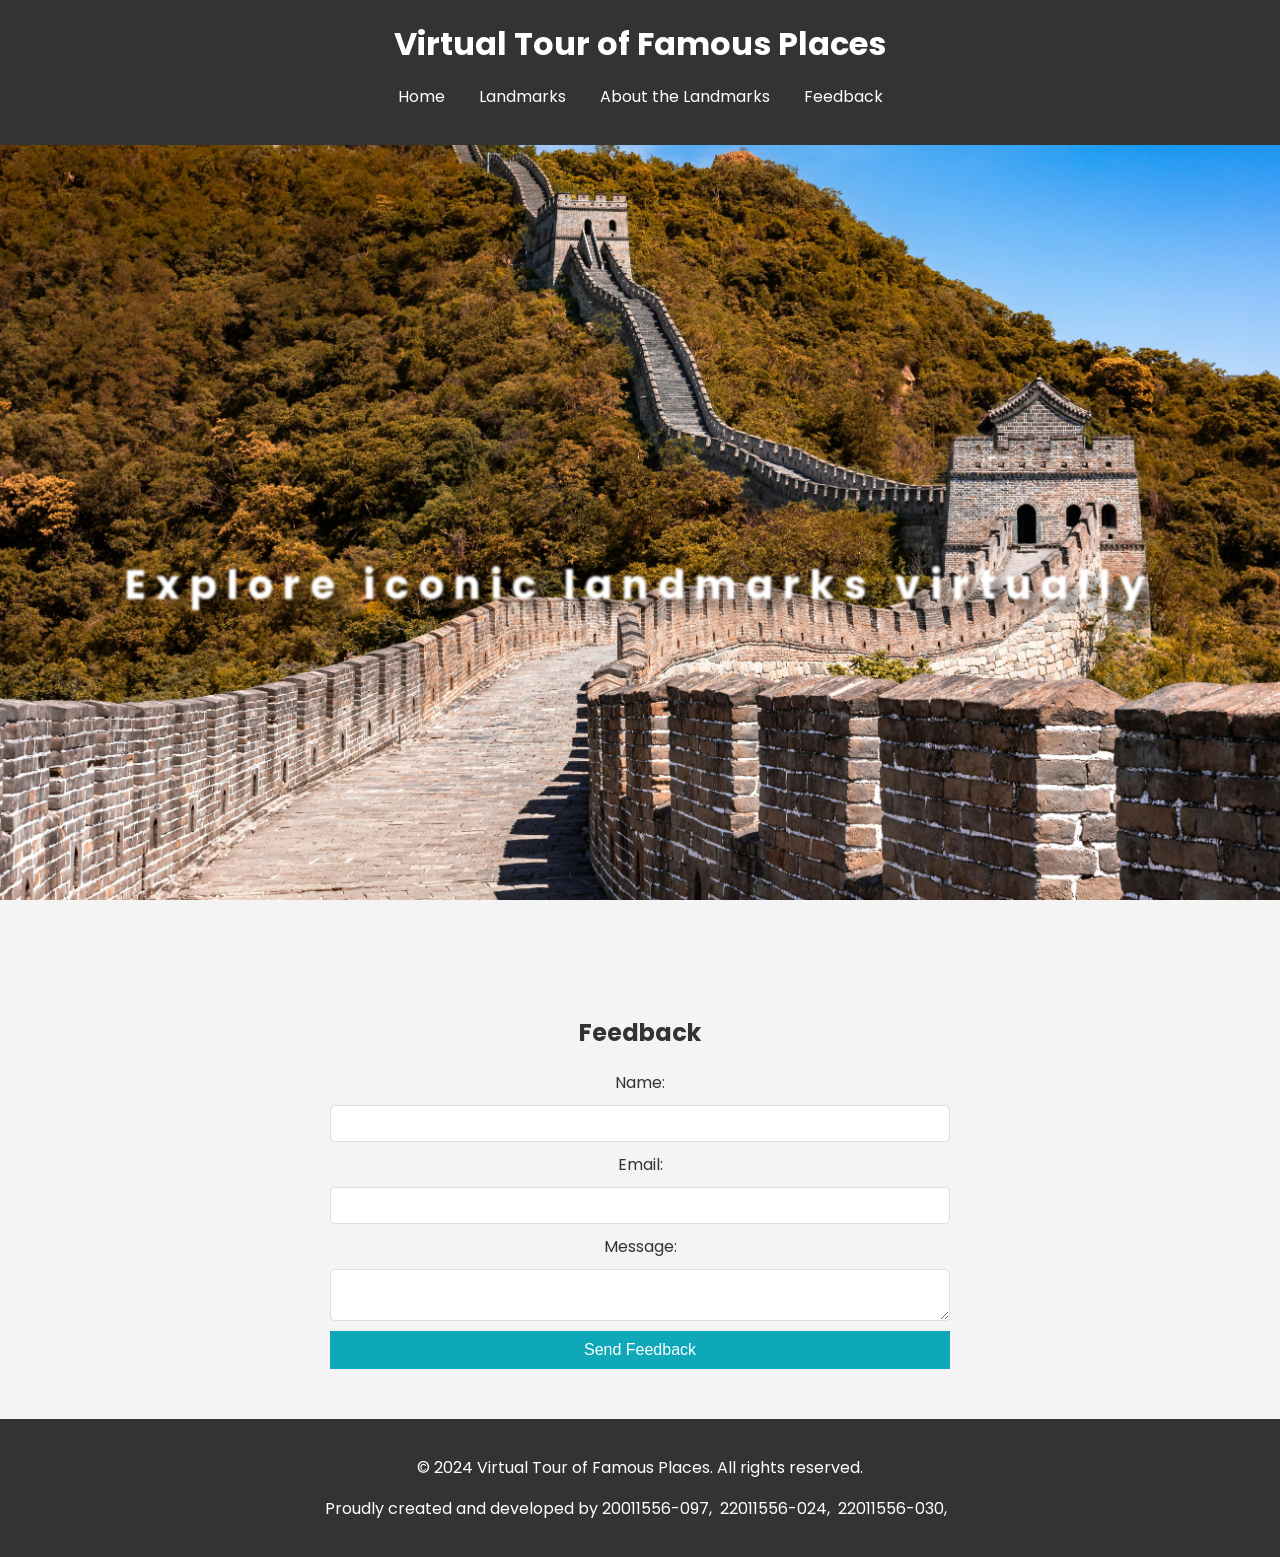
<file: newweb/index.html>
<html>
<head>
    <title>Virtual Tour of Famous Places</title>
    <link rel="stylesheet" href="style.css">
    <link href="https://fonts.googleapis.com/css2?family=Poppins:wght@300;400;600&display=swap" rel="stylesheet">
    <style type="text/css">
        .smoke {
    position:absolute;
    top:65%;
    lefT:50%;
    transform:translate(-50%,-50%);
}

.smoke ul {
    margin:0;
    padding:0;
    display:flex;
    
}

.smoke ul li {
    list-style:none;
   font-weight:bold;
    letter-spacing:10px;
    filter:blur(1px);
    color:#fff;
    font-size:40px;
    display: inline-block;
    text-shadow: 10px 10px 10px rgba(0, 0, 0, 0.5);
}


.smoke ul:hover li {
    animation: smoke 9s linear forwards;
}


@keyframes smoke {
    0% {
        transform: rotate(0deg) translateY(0px);
        opacity: 1;
        filter:blur(1px);
    }
    100% {
      transform: rotate(40deg) translateY(-200px);
        opacity: 0;
        filter:blur(30px);
    }
}

.smoke ul li:nth-child(1){
    animation-delay:0s
}
.smoke ul li:nth-child(2){
    animation-delay:.4s
}
.smoke ul li:nth-child(3){
    animation-delay:.8s
}
.smoke ul li:nth-child(4){
    animation-delay:1.2s
}
.smoke ul li:nth-child(5){
    animation-delay:1.6s
}

    </style>
</head>
<body>
     <!-- Header and Navigation -->
     <header>
        <h1>Virtual Tour of Famous Places</h1>
        <nav>
            <ul>
                <li><a href="#home">Home</a></li>
                <li><a href="new.html" target="_blank">Landmarks</a></li>

                <li>
                    <a href="#about">About the Landmarks</a>
                    <ul id="submenu">
                        <li><a href="eiffel.html">Eiffel Tower</a></li>
                        <li><a href="pyr.html">Great Pyramid </a></li>
                        <li><a href="wall.html">Great Wall of China</a></li>
                        <li><a href="taj.html">Taj Mahal</a></li>
                        <li><a href="nig.html">Niagara Falls</a></li>
                    </ul>
                </li>
                
                <li><a href="#contact">Feedback</a></li>
            </ul>
        </nav>
    </header>

    <!-- Home Section with Parallax Effect -->
    <section id="home" class="parallax">
        <div class="smoke" >
            <ul>
                <li>E</li>
                <li>x</li>
                <li>p</li>
                <li>l</li>
                <li>o</li>
                <li>r</li>
                <li>e</li>
                
                <li>&nbsp;</li> <!-- Space between words -->
                
                <li>i</li>
                <li>c</li>
                <li>o</li>
                <li>n</li>
                <li>i</li>
                <li>c</li>
                
                <li>&nbsp;</li> <!-- Space between words -->
                
                <li>l</li>
                <li>a</li>
                <li>n</li>
                <li>d</li>
                <li>m</li>
                <li>a</li>
                <li>r</li>
                <li>k</li>
                <li>s</li>
                
                <li>&nbsp;</li> <!-- Space between words -->
                
                <li>v</li>
                <li>i</li>
                <li>r</li>
                <li>t</li>
                <li>u</li>
                <li>a</li>
                <li>l</li>
                <li>l</li>
                <li>y</li>
            </ul>
            
        
        </div>
    </section>

  
    <!-- Contact Section -->
    <section id="contact" class="section contact-section">
        <h2>Feedback</h2>
        <form>
            <label for="name">Name:</label>
            <input type="text" id="name" name="name" required>
            
            <label for="email">Email:</label>
            <input type="email" id="email" name="email" required>
            
            <label for="message">Message:</label>
            <textarea id="message" name="message" required></textarea>
            
            <button type="submit" class="slide-button">Send Feedback</button>

        </form>
    </section>
   

    <!-- Footer -->
    <footer>
        <p>&copy; 2024 Virtual Tour of Famous Places. All rights reserved.</p>
        
        <p>Proudly created and developed by 20011556-097, &nbsp;22011556-024, &nbsp;22011556-030, &nbsp;</p>
    </footer>

    <script src="script.js"></script>
</body>
</html>
</file>
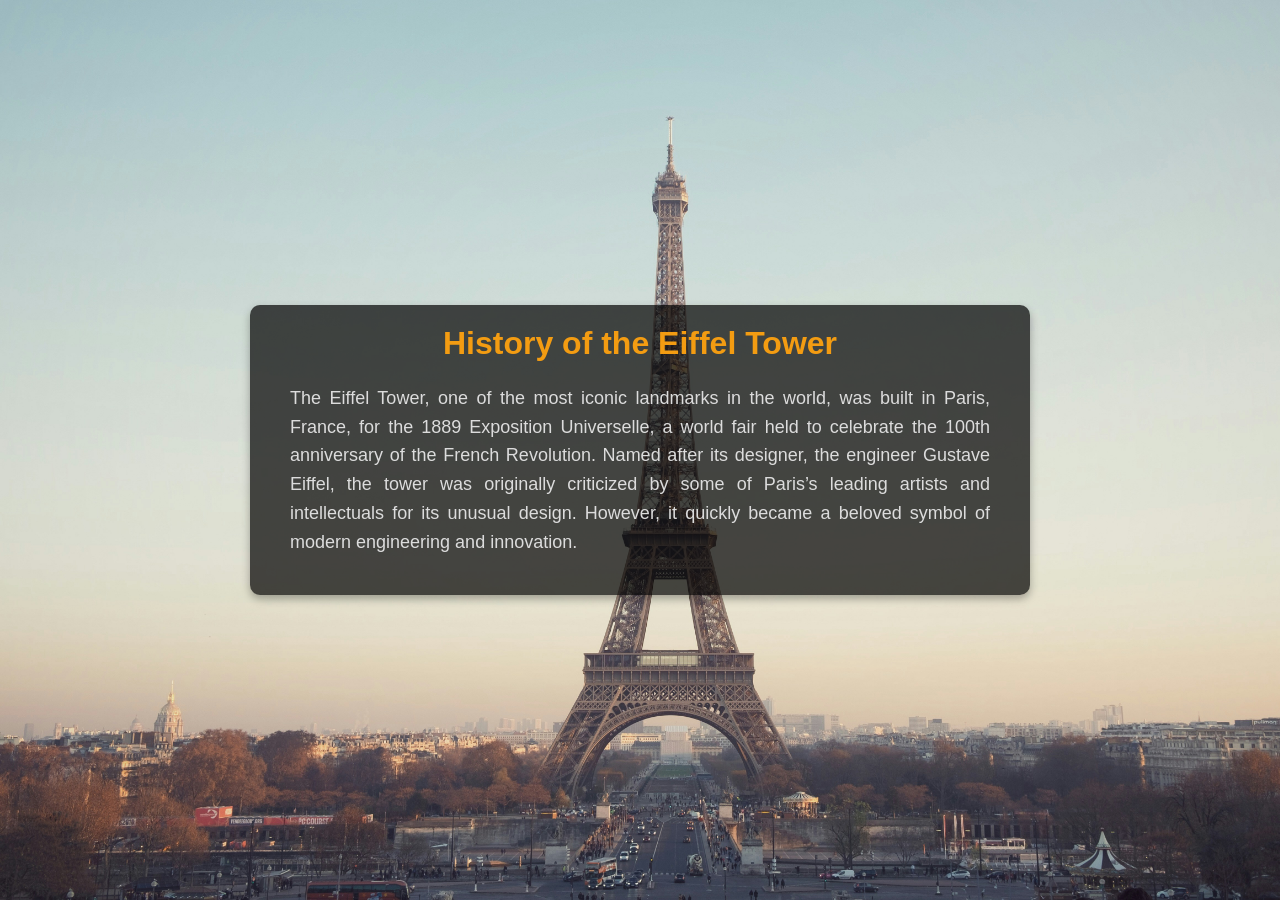
<file: newweb/eiffel.html>
<!DOCTYPE html>
<html lang="en">
<head>
    <meta charset="UTF-8">
    <meta name="viewport" content="width=device-width, initial-scale=1.0">
    <title>History of the Eiffel Tower</title>
    <style>
        /* Apply a background image to the entire body */
        body {
            background-image: url('et.jpg');
            background-size: cover;
            background-attachment: fixed;
            font-family: Arial, sans-serif;
            color: white;
            margin: 0;
            display: flex;
            justify-content: center;
            align-items: center;
            height: 100vh;
        }

        /* Container for the text content */
        .content {
            background-color: rgba(0, 0, 0, 0.7); /* Dark overlay for readability */
            padding: 20px 40px;
            max-width: 700px;
            border-radius: 10px;
            text-align: justify;
            box-shadow: 0 4px 8px rgba(0, 0, 0, 0.3);
        }

        /* Heading styling */
        h1 {
            text-align: center;
            font-size: 32px;
            color: #f39c12;
            margin-top: 0;
        }

        /* Paragraph styling */
        p {
            font-size: 18px;
            line-height: 1.6;
            color: #dcdcdc;
        }
    </style>
</head>
<body>
    <div class="content">
        <h1>History of the Eiffel Tower</h1>
        <p>The Eiffel Tower, one of the most iconic landmarks in the world, was built in Paris, France, for the 1889 Exposition Universelle, a world fair held to celebrate the 100th anniversary of the French Revolution. Named after its designer, the engineer Gustave Eiffel, the tower was originally criticized by some of Paris’s leading artists and intellectuals for its unusual design. However, it quickly became a beloved symbol of modern engineering and innovation.</p>
        
       
        
    </div>
</body>
</html>
</file>
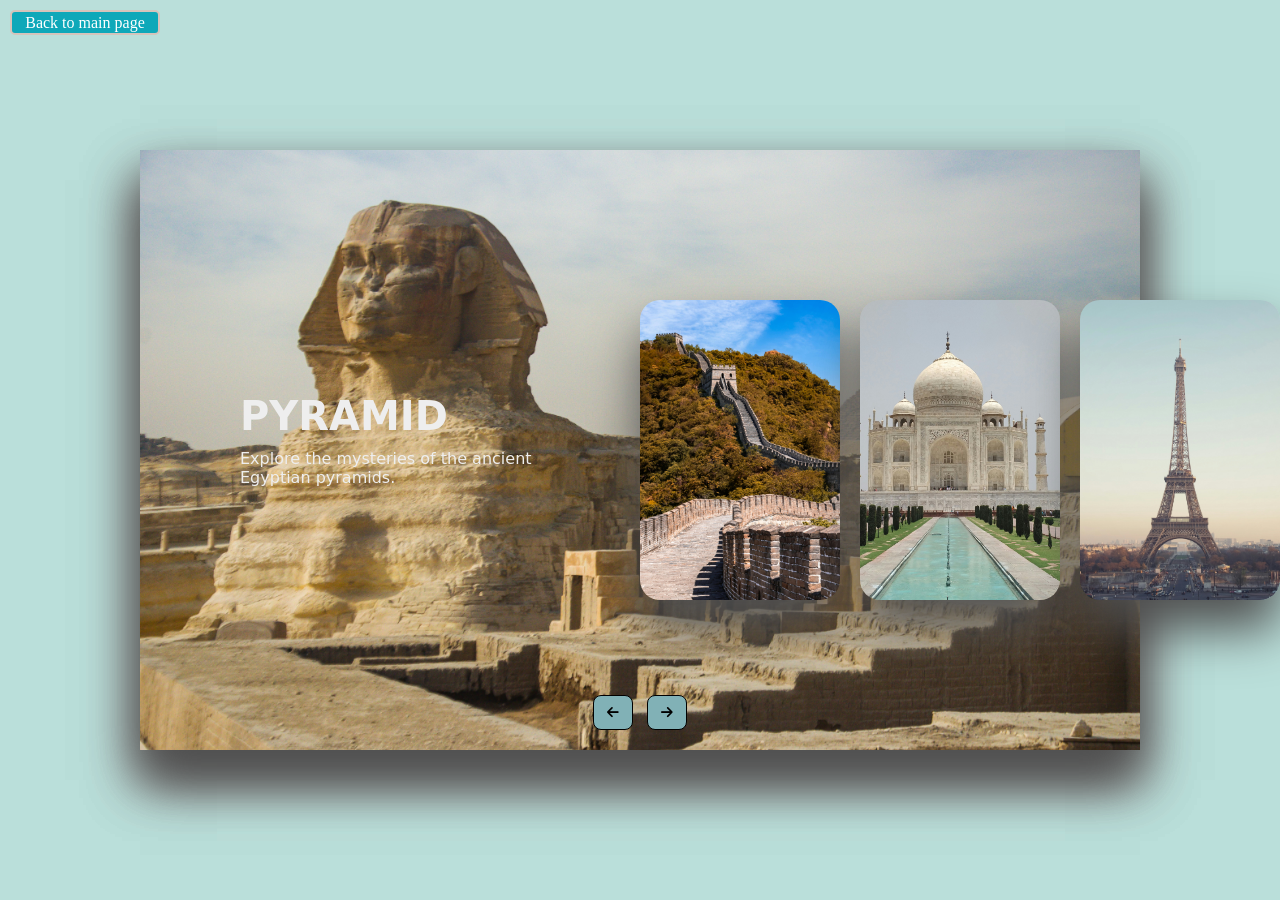
<file: newweb/new.html>
<!DOCTYPE html>
<html>
<head>
    <link rel="stylesheet" type="text/css" href="new.css">
    <link rel="stylesheet" href="https://cdnjs.cloudflare.com/ajax/libs/font-awesome/6.4.0/css/all.min.css" integrity="sha512-iecdLmaskl7CVkqkXNQ/ZH/XLlvWZOJyj7Yy7tcenmpD1ypASozpmT/E0iPtmFIB46ZmdtAc9eNBvH0H/ZpiBw==" crossorigin="anonymous" referrerpolicy="no-referrer" />
<style>
   #back-button {
    display: block;
    margin-top: 10px; /* Remove centering margin */
    margin-left: 10px;
    padding-top: 2px;
    font-size: 16px;
    background-color: #0ea8b9;
    color: white;
    border: 2px solid #d5c4bb;
    border-radius: 5px;
    cursor: pointer;
    text-decoration: none;
    text-align: center;
    width: 150px;
    height: 25px;
    transition: background-color 0.3s ease, box-shadow 0.3s ease;
}

#back-button:hover {
    background-color: #046271;
    box-shadow: 0px 6px 15px rgba(0, 0, 0, 0.5); /* Larger, darker shadow */
}


</style>
</head>
<body>
<div class="container">
    <div class="slide">
        <!-- Each item wrapped in an anchor tag with query parameter in href -->
        <a href="tour.html?landmark=niagara" target="_blank" class="item" style="background-image: url('n.jpg');">
            <div class="content">
                <div class="name">Niagara</div>
                <div class="des">Experience the majestic Niagara Falls with a breathtaking view!</div>
                
            </div>
        </a>

        <a href="tour.html?landmark=pyramid" target="_blank" class="item" style="background-image: url('pyramid.jpg');">
            <div class="content">
                <div class="name">Pyramid</div>
                <div class="des">Explore the mysteries of the ancient Egyptian pyramids.</div>
                
            </div>
        </a>

        <a href="tour.html?landmark=greatwall" target="_blank" class="item" style="background-image: url('3.jpg');">
            <div class="content">
                <div class="name">Great Wall</div>
                <div class="des">Walk along the historic Great Wall of China.</div>
              
            </div>
        </a>

        <a href="tour.html?landmark=tajmahal" target="_blank" class="item" style="background-image: url('taj.jpg');">
            <div class="content">
                <div class="name">Taj Mahal</div>
                <div class="des">Visit the magnificent Taj Mahal, a symbol of love and beauty.</div>
                
            </div>
        </a>

        <a href="tour.html?landmark=eiffel" target="_blank" class="item" style="background-image: url('et.jpg');">
            <div class="content">
                <div class="name">Eiffel Tower</div>
                <div class="des">Marvel at the iconic Eiffel Tower in the heart of Paris.</div>
              
            </div>
        </a>

        
    </div>

    <!-- Navigation buttons for the slide -->
    <div class="button">
        <button class="prev"><i class="fa-solid fa-arrow-left"></i></button>
        
        <button class="next"><i class="fa-solid fa-arrow-right"></i></button>

    </div>
</div>
<a href="iindex.html" id="back-button" style="position: absolute; left: 0;">Back to main page</a>

<script src="new.js"></script>
</body>
</html>
</file>
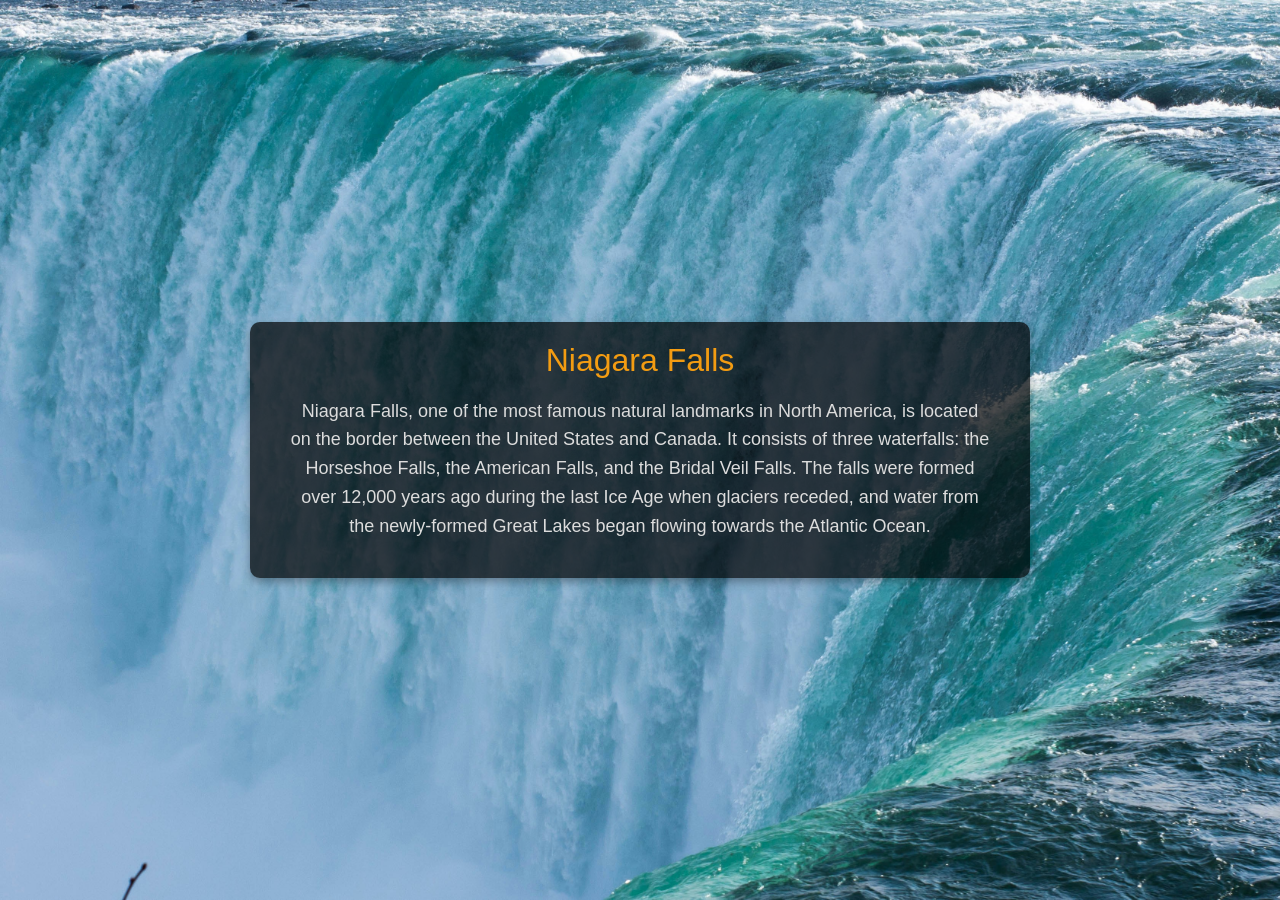
<file: newweb/nig.html>
<!DOCTYPE html>
<html lang="en">
<head>
    <meta charset="UTF-8">
    <meta name="viewport" content="width=device-width, initial-scale=1.0">
    <title>History of the Great Wall of China</title>
    <style>
        /* Full-page background styling */
        body {
            background-image: url('n.jpg'); /* Replace with the actual path to your image */
            background-size: cover;
            background-attachment: fixed;
            margin: 0;
            height: 100vh;
            display: flex;
            justify-content: center;
            align-items: center;
            font-family: Arial, sans-serif;
            color: white;
        }

        /* Content container styling */
        .content {
            background-color: rgba(0, 0, 0, 0.7); /* Dark overlay for readability */
            padding: 20px 40px;
            max-width: 700px;
            border-radius: 10px;
            text-align: center;
            box-shadow: 0 4px 8px rgba(0, 0, 0, 0.3);
        }

        /* Paragraph styling */
        p {
            font-size: 18px;
            line-height: 1.6;
            color: #dcdcdc;
        }
        h{
            text-align: center;
            font-size: 32px;
            color: #f39c12;
            margin-top: 0;
        }
    </style>
</head>
<body>
    <div class="content">
        <h>Niagara Falls</h>
        <p>Niagara Falls, one of the most famous natural landmarks in North America, is located on the border between the United States and Canada. It consists of three waterfalls: the Horseshoe Falls, the American Falls, and the Bridal Veil Falls. The falls were formed over 12,000 years ago during the last Ice Age when glaciers receded, and water from the newly-formed Great Lakes began flowing towards the Atlantic Ocean. </p>

            
    </div>
</body>
</html>
</file>
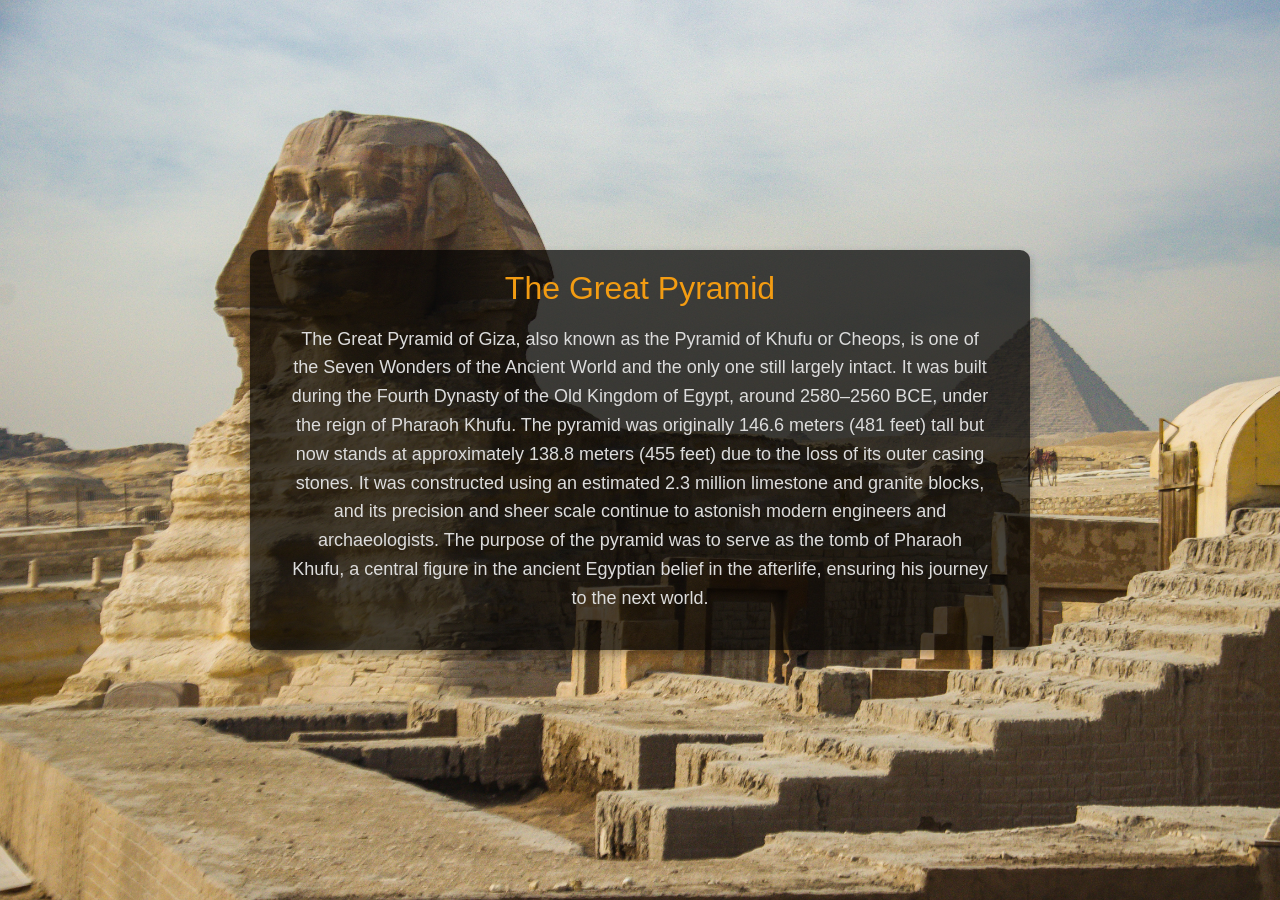
<file: newweb/pyr.html>
<!DOCTYPE html>
<html lang="en">
<head>
    <meta charset="UTF-8">
    <meta name="viewport" content="width=device-width, initial-scale=1.0">
    <title>History of the Great Wall of China</title>
    <style>
        /* Full-page background styling */
        body {
            background-image: url('pyramid.jpg'); /* Replace with the actual path to your image */
            background-size: cover;
            background-attachment: fixed;
            margin: 0;
            height: 100vh;
            display: flex;
            justify-content: center;
            align-items: center;
            font-family: Arial, sans-serif;
            color: white;
        }

        /* Content container styling */
        .content {
            background-color: rgba(0, 0, 0, 0.7); /* Dark overlay for readability */
            padding: 20px 40px;
            max-width: 700px;
            border-radius: 10px;
            text-align: center;
            box-shadow: 0 4px 8px rgba(0, 0, 0, 0.3);
        }

        /* Paragraph styling */
        p {
            font-size: 18px;
            line-height: 1.6;
            color: #dcdcdc;
        }
        h{
            text-align: center;
            font-size: 32px;
            color: #f39c12;
            margin-top: 0;
        }
    </style>
</head>
<body>
    <div class="content">
        <h>The Great Pyramid</h>
        <p>The Great Pyramid of Giza, also known as the Pyramid of Khufu or Cheops, is one of the Seven Wonders of the Ancient World and the only one still largely intact. It was built during the Fourth Dynasty of the Old Kingdom of Egypt, around 2580–2560 BCE, under the reign of Pharaoh Khufu. The pyramid was originally 146.6 meters (481 feet) tall but now stands at approximately 138.8 meters (455 feet) due to the loss of its outer casing stones. It was constructed using an estimated 2.3 million limestone and granite blocks, and its precision and sheer scale continue to astonish modern engineers and archaeologists. The purpose of the pyramid was to serve as the tomb of Pharaoh Khufu, a central figure in the ancient Egyptian belief in the afterlife, ensuring his journey to the next world.

            </p>
    </div>
</body>
</html>
</file>
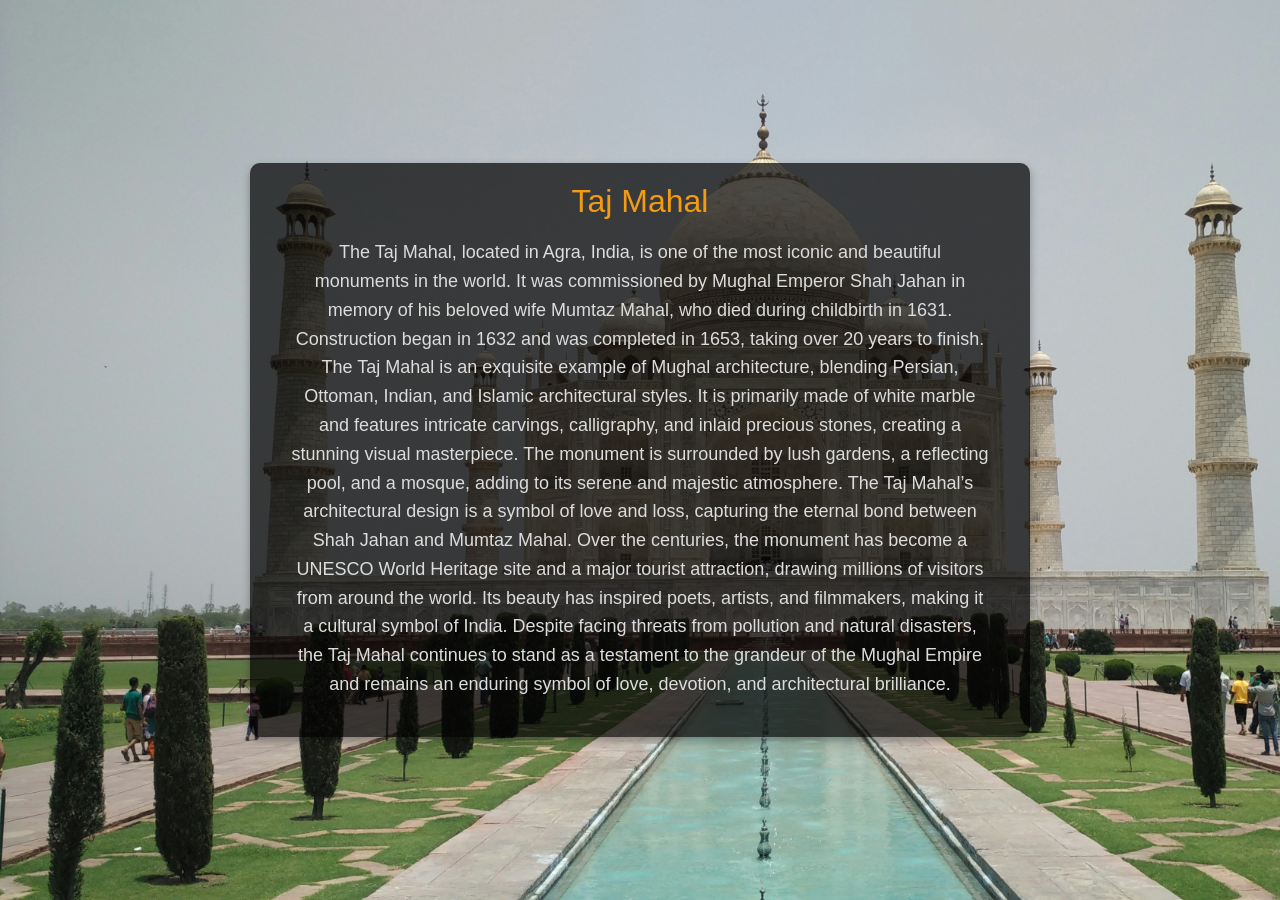
<file: newweb/taj.html>
<!DOCTYPE html>
<html lang="en">
<head>
    <meta charset="UTF-8">
    <meta name="viewport" content="width=device-width, initial-scale=1.0">
    <title>History of the Great Wall of China</title>
    <style>
        /* Full-page background styling */
        body {
            background-image: url('taj.jpg'); /* Replace with the actual path to your image */
            background-size: cover;
            background-attachment: fixed;
            margin: 0;
            height: 100vh;
            display: flex;
            justify-content: center;
            align-items: center;
            font-family: Arial, sans-serif;
            color: white;
        }

        /* Content container styling */
        .content {
            background-color: rgba(0, 0, 0, 0.7); /* Dark overlay for readability */
            padding: 20px 40px;
            max-width: 700px;
            border-radius: 10px;
            text-align: center;
            box-shadow: 0 4px 8px rgba(0, 0, 0, 0.3);
        }

        /* Paragraph styling */
        p {
            font-size: 18px;
            line-height: 1.6;
            color: #dcdcdc;
        }
        h{
            text-align: center;
            font-size: 32px;
            color: #f39c12;
            margin-top: 0;
        }
    </style>
</head>
<body>
    <div class="content">
        <h>Taj Mahal</h>
        <p>The Taj Mahal, located in Agra, India, is one of the most iconic and beautiful monuments in the world. It was commissioned by Mughal Emperor Shah Jahan in memory of his beloved wife Mumtaz Mahal, who died during childbirth in 1631. Construction began in 1632 and was completed in 1653, taking over 20 years to finish. The Taj Mahal is an exquisite example of Mughal architecture, blending Persian, Ottoman, Indian, and Islamic architectural styles. It is primarily made of white marble and features intricate carvings, calligraphy, and inlaid precious stones, creating a stunning visual masterpiece. The monument is surrounded by lush gardens, a reflecting pool, and a mosque, adding to its serene and majestic atmosphere.

            The Taj Mahal’s architectural design is a symbol of love and loss, capturing the eternal bond between Shah Jahan and Mumtaz Mahal. Over the centuries, the monument has become a UNESCO World Heritage site and a major tourist attraction, drawing millions of visitors from around the world. Its beauty has inspired poets, artists, and filmmakers, making it a cultural symbol of India. Despite facing threats from pollution and natural disasters, the Taj Mahal continues to stand as a testament to the grandeur of the Mughal Empire and remains an enduring symbol of love, devotion, and architectural brilliance.</p>
    </div>
</body>
</html>
</file>
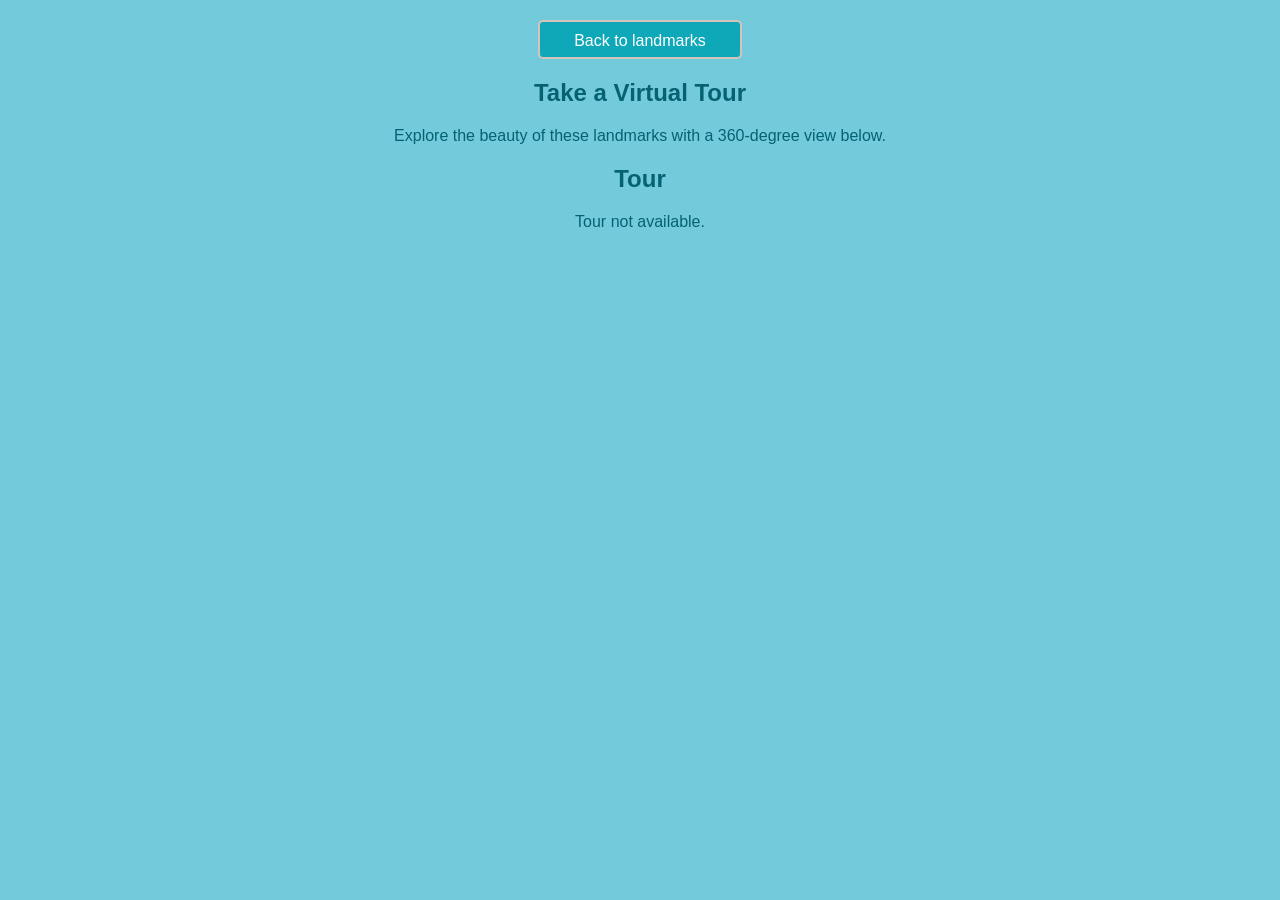
<file: newweb/tour.html>
<!DOCTYPE html>
<html lang="en">
<head>
    <meta charset="UTF-8">
    <meta name="viewport" content="width=device-width, initial-scale=1.0">
    <title>Virtual Tour</title>
    <style>
        body {
            background-color: #73cada;
            font-family: Arial, sans-serif;
            color: #333;
        }
        h2, p {
            text-align: center;
            color: #046271;
        }
        #back-button {
    display: block;
    margin: 20px auto;
    padding: 10px 20px;
    font-size: 16px;
    background-color: #0ea8b9;
    color: white;
    border: 2px solid #d5c4bb;
    border-radius: 5px;
    cursor: pointer;
    text-decoration: none;
    text-align: center;
    width: 160px;
    height: 15px;
    transition: background-color 0.3s ease, box-shadow 0.3s ease;
}

#back-button:hover {
    background-color: #046271;
    box-shadow: 0px 6px 15px rgba(0, 0, 0, 0.5); /* Larger, darker shadow */
}

    </style>
</head>
<body>
    <!-- Back Button to return to the main page -->
    <a href="new.html" id="back-button">Back to landmarks</a>
    <h2>Take a Virtual Tour</h2>
    <p>Explore the beauty of these landmarks with a 360-degree view below.</p>
    <h2 id="tour-title">Tour</h2>
    <div id="tour-iframe-container">
        <!-- The iframe for the tour will be inserted here -->
    </div>
    
    

    <script>
        // Extract the landmark from the URL
        const urlParams = new URLSearchParams(window.location.search);
        const landmark = urlParams.get('landmark');
        
        // Define iframes based on landmarks
        const tours = {
            'eiffel': 'https://www.airpano.com/embed.php?3D=eiffel-tower-paris-france',
            'greatwall': 'https://www.airpano.com/embed.php?3D=china-great-wall',
            'pyramid': 'https://www.airpano.com/embed.php?3D=egypt-cairo-pyramids',
            'niagara': 'https://www.airpano.com/embed.php?3D=niagara-falls-usa-canada',
            'tajmahal': 'https://www.airpano.com/embed.php?3D=taj-mahal-india-2'
        };

        // Display the selected tour iframe
        if (landmark && tours[landmark]) {
            document.getElementById('tour-iframe-container').innerHTML = `
                <iframe width="100%" height="550" src="${tours[landmark]}" frameborder="0" allowfullscreen></iframe>
            `;
            document.getElementById('tour-title').textContent = landmark.charAt(0).toUpperCase() + landmark.slice(1) + " Tour";
        } else {
            document.getElementById('tour-iframe-container').innerHTML = "<p>Tour not available.</p>";
        }
    </script>
</body>
</html>
</file>
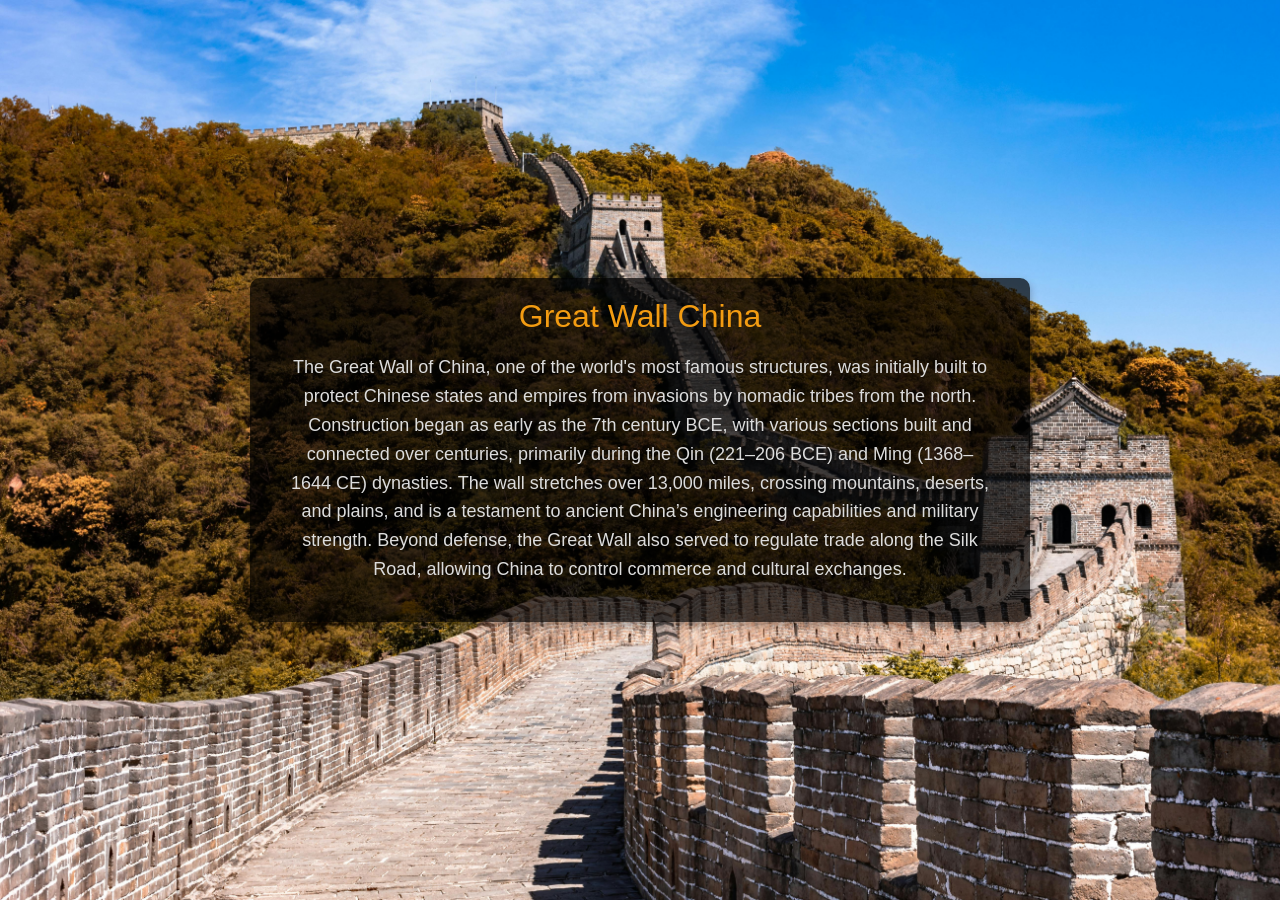
<file: newweb/wall.html>
<!DOCTYPE html>
<html lang="en">
<head>
    <meta charset="UTF-8">
    <meta name="viewport" content="width=device-width, initial-scale=1.0">
    <title>History of the Great Wall of China</title>
    <style>
        /* Full-page background styling */
        body {
            background-image: url('3.jpg'); /* Replace with the actual path to your image */
            background-size: cover;
            background-attachment: fixed;
            margin: 0;
            height: 100vh;
            display: flex;
            justify-content: center;
            align-items: center;
            font-family: Arial, sans-serif;
            color: white;
        }

        /* Content container styling */
        .content {
            background-color: rgba(0, 0, 0, 0.7); /* Dark overlay for readability */
            padding: 20px 40px;
            max-width: 700px;
            border-radius: 10px;
            text-align: center;
            box-shadow: 0 4px 8px rgba(0, 0, 0, 0.3);
        }

        /* Paragraph styling */
        p {
            font-size: 18px;
            line-height: 1.6;
            color: #dcdcdc;
        }
        h{
            text-align: center;
            font-size: 32px;
            color: #f39c12;
            margin-top: 0;
        }
    </style>
</head>
<body>
    <div class="content">
        <h>Great Wall China</h>
        <p>The Great Wall of China, one of the world's most famous structures, was initially built to protect Chinese states and empires from invasions by nomadic tribes from the north. Construction began as early as the 7th century BCE, with various sections built and connected over centuries, primarily during the Qin (221–206 BCE) and Ming (1368–1644 CE) dynasties. The wall stretches over 13,000 miles, crossing mountains, deserts, and plains, and is a testament to ancient China’s engineering capabilities and military strength. Beyond defense, the Great Wall also served to regulate trade along the Silk Road, allowing China to control commerce and cultural exchanges.</p>
    </div>
</body>
</html>
</file>
<file: newweb/style.css>
/* General Styles */
body {
    font-family: 'Poppins', sans-serif;
    margin: 0;
    background-color: #f4f4f4;
    color: #333;
}

header {
    background-color: #333;
    padding: 20px;
    text-align: center;
    color: white;
}

header h1 {
    margin: 0;
}

nav ul {
    list-style-type: none;
    padding: 0;
    position: relative;
}

nav ul li {
    display: inline-block;
    margin: 0 15px;
    position: relative; /* Ensures the submenu is positioned relative to the parent */
}

nav ul li a {
    color: white;
    text-decoration: none;
}

nav ul li a:hover {
    color: #f39c12;
}

/* Dropdown Menu */
#submenu {
    list-style-type: none;
    position: absolute;
    left: 0;
    top: 100%; /* Position it below the parent */
    background-color: #333;
    padding: 0;
    margin: 0;
    opacity: 0;
    visibility: hidden;
    transition: opacity 0.3s ease;
}

#submenu li {
    display: block;
    width: 150px;
}

#submenu li a {
    display: block;
    padding: 10px;
    color: white;
    text-decoration: none;
}

#submenu li a:hover {
    background-color: #444;
    color: #f39c12;
}

/* Show submenu on hover */
nav ul li:hover #submenu {
    opacity: 1;
    visibility: visible;
}

/*.btn {
    background-color: #f39c12;
    padding: 10px 20px;
    color: white;
    text-decoration: none;
    border-radius: 5px;
    transition: background-color 0.3s ease;
}

.btn:hover {
    background-color: #d35400;
}*/

/* Parallax Section */
.parallax {
    background-image: url('3.jpg');
    background-attachment: fixed;
    background-size: cover;
    background-position: center;
    height: 500px;
    color: white;
    text-align: center;
    padding: 150px 0;
}

.parallax h2 {
    font-size: 98px;
    margin: 0;
}



/* Exhibit Section */
.section {
    padding: 50px 20px;
    text-align: center;
}

.exhibit-gallery {
    display: flex;
    justify-content: space-around;
    flex-wrap: wrap;
}

.exhibit {
    width: 300px;
    margin: 20px;
    background-color: white;
    padding: 10px;
    box-shadow: 0 4px 10px rgba(0, 0, 0, 0.1);
    transition: transform 0.3s ease;
}

.exhibit img {
    width: 300px; /* Adjust width */
    height: 200px; /* Adjust height */
    object-fit: cover; /* Ensures the image fits within the specified size */
    border-radius: 8px; /* Optional, keeps rounded corners */
}
.exhibit h3 {
    margin: 10px 0;
}

.exhibit:hover {
    transform: translateY(-10px);
}

/* Gallery Section */
.gallery {
    display: flex;
    justify-content: center;
    flex-wrap: wrap;
}

.gallery img {
    width: 200px;
    margin: 10px;
    border-radius: 8px;
}

/* Contact Section */
form {
    display: flex;
    flex-direction: column;
    width: 50%;
    margin: 0 auto;
}

input, textarea {
    padding: 10px;
    margin: 10px 0;
    border: 1px solid #ddd;
    border-radius: 5px;
}

.slide-button {
    position: relative;
    padding: 10px 20px;
    font-size: 16px;
    color: white;
    background-color: #0ea8b9;
    border: none;
    overflow: hidden;
    transition: background-color 0.3s;
}

.slide-button:hover {
    background-color: #046271;
}

.slide-button::before {
    content: "Send Feedback";
    position: absolute;
    top: 0;
    left: -100%;
    width: 100%;
    height: 100%;
    display: flex;
    align-items: center;
    justify-content: center;
    transition: left 3s;
    color: white;
}

.slide-button:hover::before {
    left: 0;
}


/* Footer */
footer {
    background-color: #333;
    color: white;
    text-align: center;
    padding: 20px;
}
</file>
<file: newweb/new.css>
*{
    margin: 0;
    padding: 0;
    box-sizing: border-box;
}

body{

    background:  rgb(186, 223, 218);
    overflow: hidden;
}

.container{
    position: absolute;
    top: 50%;
    left: 50%;
    transform: translate(-50%, -50%);
    width: 1000px;
    height: 600px;
    background: #f5f5f5;
    box-shadow: 0 30px 50px #dbdbdb;
}

.container .slide .item{
    width: 200px;
    height: 300px;
    position: absolute;
    top: 50%;
    transform: translate(0, -50%);
    border-radius: 20px;
    box-shadow: 0 30px 50px #505050;
    background-position: 50% 50%;
    background-size: cover;
    display: inline-block;
    transition: transform 0.7s ease, opacity 0.7s ease;
}

.slide .item:nth-child(1),
.slide .item:nth-child(2){
    top: 0;
    left: 0;
    transform: translate(0, 0);
    border-radius: 0;
    width: 100%;
    height: 100%;
}

.slide .item:nth-child(3){
    left: 50%;
}
.slide .item:nth-child(4){
    left: calc(50% + 220px);
}
.slide .item:nth-child(5){
    left: calc(50% + 440px);
}

/* here n = 0, 1, 2, 3,... */
.slide .item:nth-child(n + 6){
    left: calc(50% + 660px);
    opacity: 0;
}

.item .content{
    position: absolute;
    top: 50%;
    left: 100px;
    width: 300px;
    text-align: left;
    color: #eee;
    transform: translate(0, -50%);
    font-family: system-ui;
    display: none;
}

.slide .item:nth-child(2) .content{
    display: block;
}

.content .name{
    font-size: 40px;
    text-transform: uppercase;
    font-weight: bold;
    opacity: 0;
    animation: animate 1.5s cubic-bezier(0.25, 0.1, 0.25, 1) forwards;
}

.content .des{
    margin-top: 10px;
    margin-bottom: 20px;
    opacity: 0;
    animation: animate 1.5s cubic-bezier(0.25, 0.1, 0.25, 1) 0.3s forwards;
}

.content button{
    padding: 10px 20px;
    border: none;
    cursor: pointer;
    opacity: 0;
    animation: animate 1.5s cubic-bezier(0.25, 0.1, 0.25, 1) 0.6s forwards;
}

@keyframes animate {
    from{
        opacity: 0;
        transform: translate(0, 50px);
        filter: blur(20px);
    }
    to{
        opacity: 1;
        transform: translate(0, 0);
        filter: blur(0);
    }
}

.button{
    
    width: 100%;
    text-align: center;
    position: absolute;
    bottom: 20px;
}

.button button{
    background-color: #81b1b6;
    width: 40px;
    height: 35px;
    border-radius: 8px;
    border: none;
    cursor: pointer;
    margin: 0 5px;
    border: 1px solid #000;
    transition: background 0.3s ease, color 0.3s ease;
}

.button button:hover{
    background:  #046271;
    color: #fff;
}
/* Transition for sliding effect */
.slide-transition .item {
    transition: transform 0.5s ease-in-out; /* Adjust timing to match JavaScript */
}
</file>
